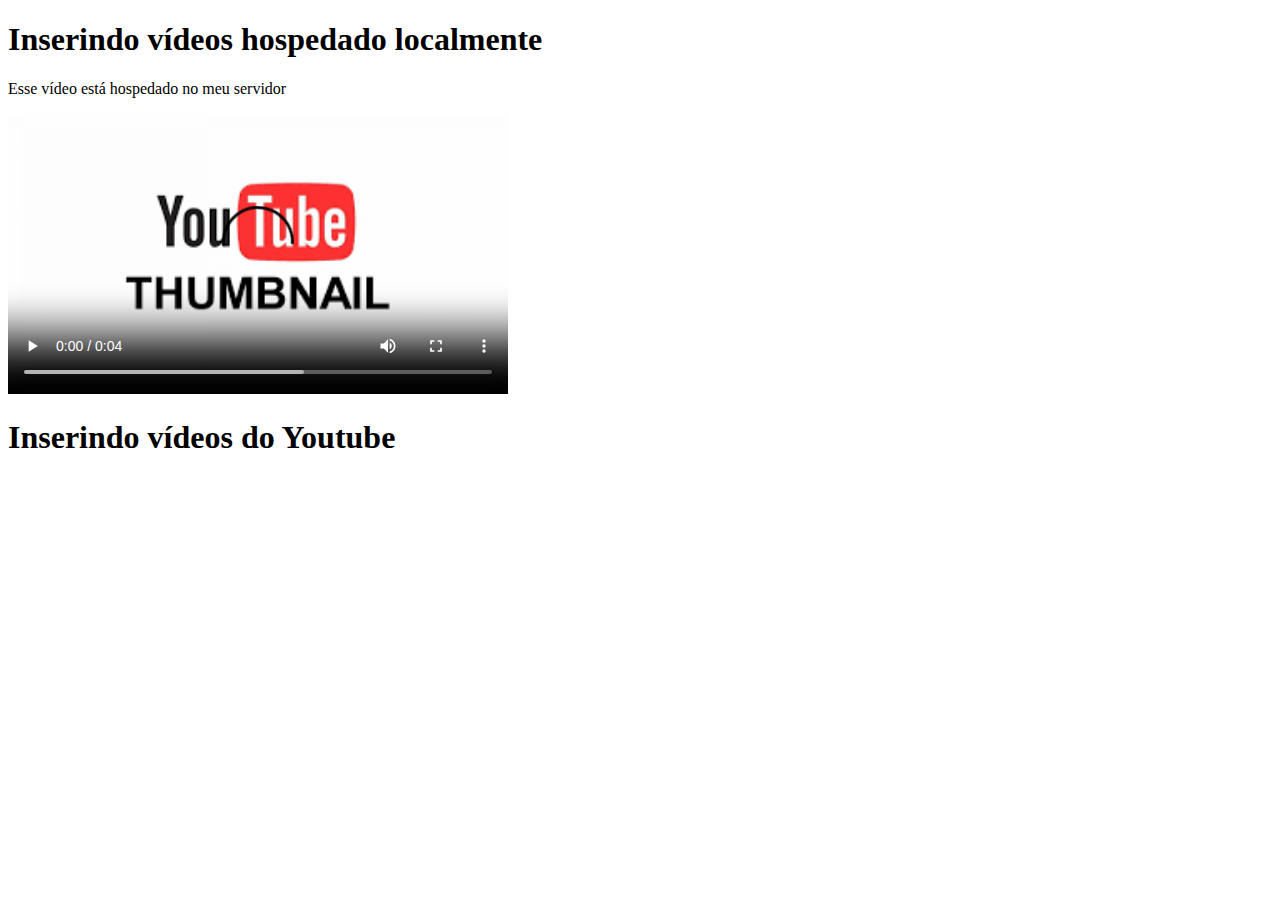
<file: adicionando-video/index.html>
<!DOCTYPE html>
<html lang="pt-br">
<head>
    <meta charset="UTF-8">
    <meta http-equiv="X-UA-Compatible" content="IE=edge">
    <meta name="viewport" content="width=device-width, initial-scale=1.0">
    <title>Vídeos com HTML5</title>
</head>
<body>
    <h1>Inserindo vídeos hospedado localmente</h1>
    <p>Esse vídeo está hospedado no meu servidor</p>
    <video controls width="500" poster="imagens/thumbnail.png" autoplay loop>
        <source src="midia/meu-video.m4v" type="video/mp4">
        <source src="midia/meu-video.webm" type="video/webm">
        <source src="midia/meu-video.mp4" type="video/mp4">
        <p>Infelizmente seu navegador não tem compatibilidade com vídeo</p>
    </video>

    <h1>Inserindo vídeos do Youtube</h1>
    <iframe width="500" height="315" src="https://www.youtube.com/embed/DIraePpIAog" title="YouTube video player" frameborder="0" allow="accelerometer; autoplay; clipboard-write; encrypted-media; gyroscope; picture-in-picture" allowfullscreen></iframe>
   
</body>
</html>
</file>
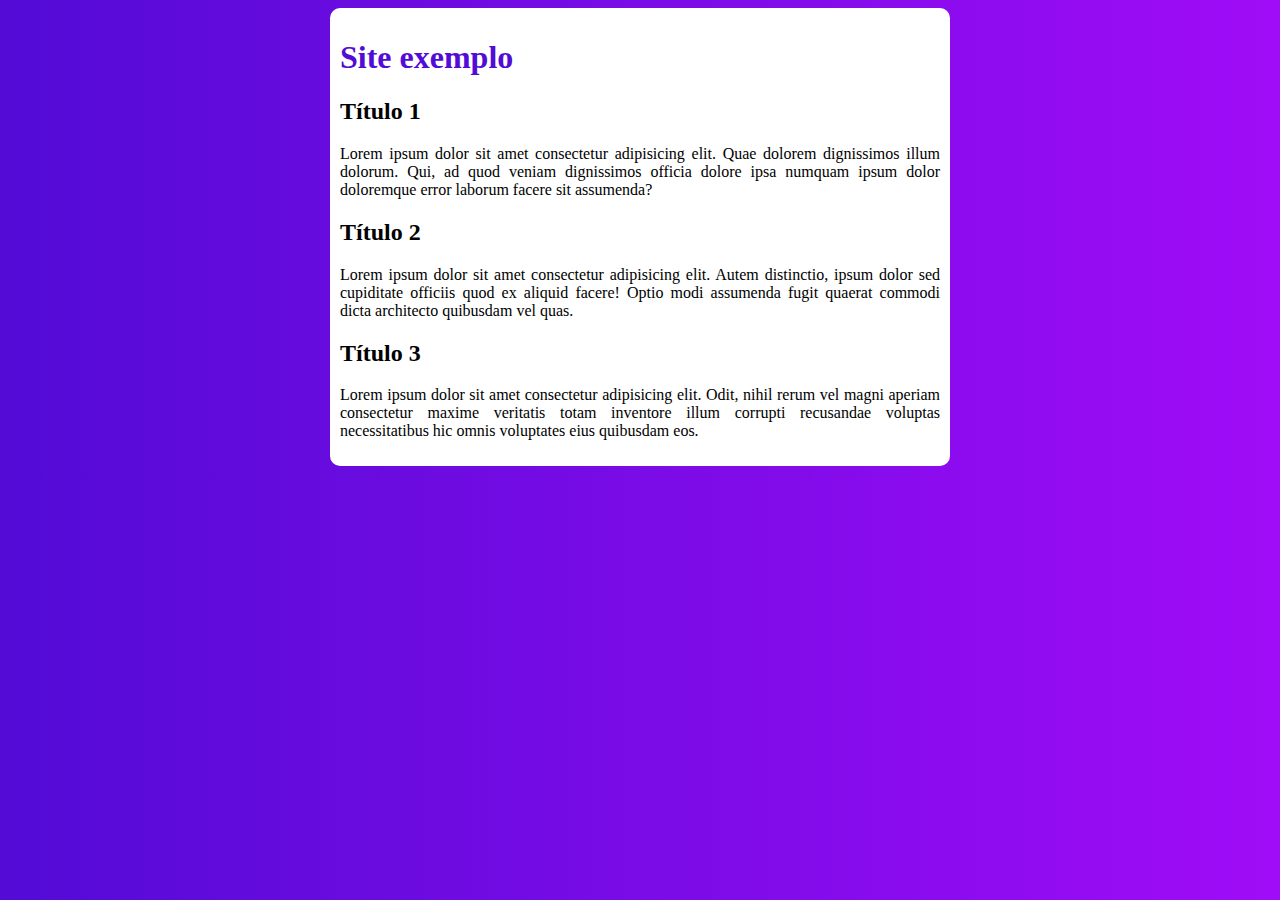
<file: exemplo/index.html>
<!DOCTYPE html>
<html lang="pt-br">
<head>
    <meta charset="UTF-8">
    <meta http-equiv="X-UA-Compatible" content="IE=edge">
    <meta name="viewport" content="width=device-width, initial-scale=1.0">
    <title>Exemplo simples</title>
    <link rel="stylesheet" href="style.css">
</head>
<body>
    <main>
        <h1>Site exemplo</h1>
        <h2>Título 1</h2>
        <p>Lorem ipsum dolor sit amet consectetur adipisicing elit. Quae dolorem dignissimos illum dolorum. Qui, ad quod veniam dignissimos officia dolore ipsa numquam ipsum dolor doloremque error laborum facere sit assumenda?</p>
        <h2>Título 2</h2>
        <p>Lorem ipsum dolor sit amet consectetur adipisicing elit. Autem distinctio, ipsum dolor sed cupiditate officiis quod ex aliquid facere! Optio modi assumenda fugit quaerat commodi dicta architecto quibusdam vel quas.</p>
        <h2>Título 3</h2>
        <p>Lorem ipsum dolor sit amet consectetur adipisicing elit. Odit, nihil rerum vel magni aperiam consectetur maxime veritatis totam inventore illum corrupti recusandae voluptas necessitatibus hic omnis voluptates eius quibusdam eos.</p>
    </main>
    
</body>
</html>
</file>
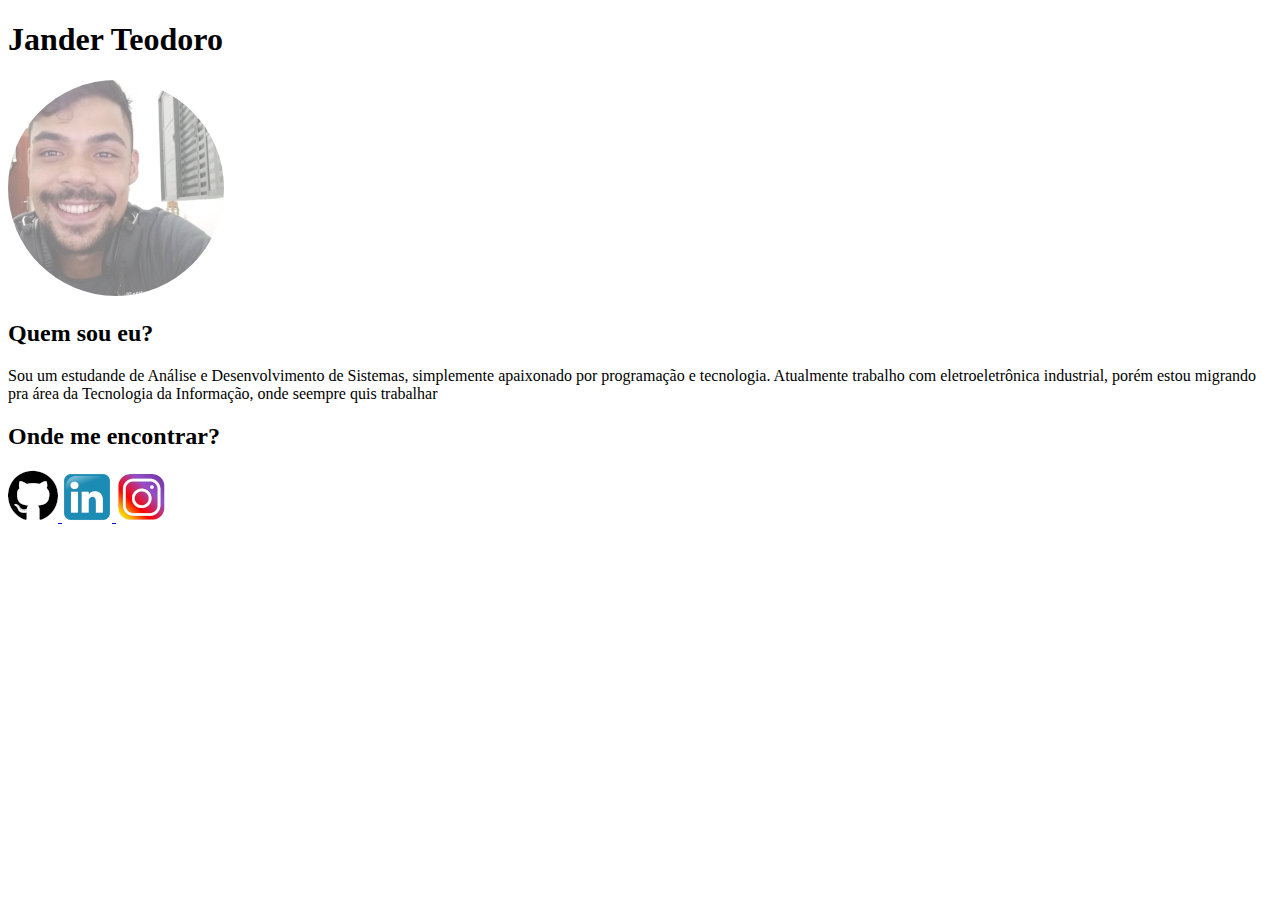
<file: perfil/index.html>
<!DOCTYPE html>
<html lang="pt-br">
<head>
    <meta charset="UTF-8">
    <meta http-equiv="X-UA-Compatible" content="IE=edge">
    <meta name="viewport" content="width=device-width, initial-scale=1.0">
    <title>Meu perfil</title>
    <style>
        .foto {
            border-radius: 100%;
            opacity: 0.5;
            
        }

        .letra {
            font-family: consolas;
        }
    </style>

</head>
<body>
    <h1 class="letra">Jander Teodoro</h1>
    <img class="foto" src="imagens/foto.jpeg" alt="Foto de perfil">
    <h2 class="letra">Quem sou eu?</h2>
    <p class="letra">
        Sou um estudande de Análise e Desenvolvimento de Sistemas, simplemente apaixonado por programação e tecnologia. Atualmente trabalho com eletroeletrônica industrial, porém estou migrando pra área da Tecnologia da Informação, onde seempre quis trabalhar
    </p>
    <h2 class="letra">Onde me encontrar?</h2>
    <a target="_blank" href="https://github.com/janderteodoro">
        <img src="imagens/github-2.png" alt="ícone do github, clique para acessar meu perfil na rede social.">
    </a>
    <a target="_blank" href="https://www.linkedin.com/in/jander-teodoro-91196b150/">
        <img src="imagens/linkedin-p.png" alt="ícone do linkedin, clique para acessar meu perfil na rede social">
    </a>
    <a target="_blank" href="https://www.instagram.com/janderdev/">
        <img src="imagens/instagram-p.png" alt="ícone do instagram, clique para acessar meu perfil ma rede social">
    </a>

</body>
</html>
</file>
<file: exemplo/style.css>
@charset "UTF-8";

 * {
     font-family: consolas;
 }

 body {
     background-image: linear-gradient(to left, #A00CF7, #530BD6)
 }

 main {
     background-color: white;
     border-radius: 10px;
     width: 600px;
     padding: 10px;
     margin: auto;
     box-shadow: 10px, -10px, black;

 }
 
 h1 {
     color: #530BD6;
 }

 p {
     text-align: justify;
 }
</file>
